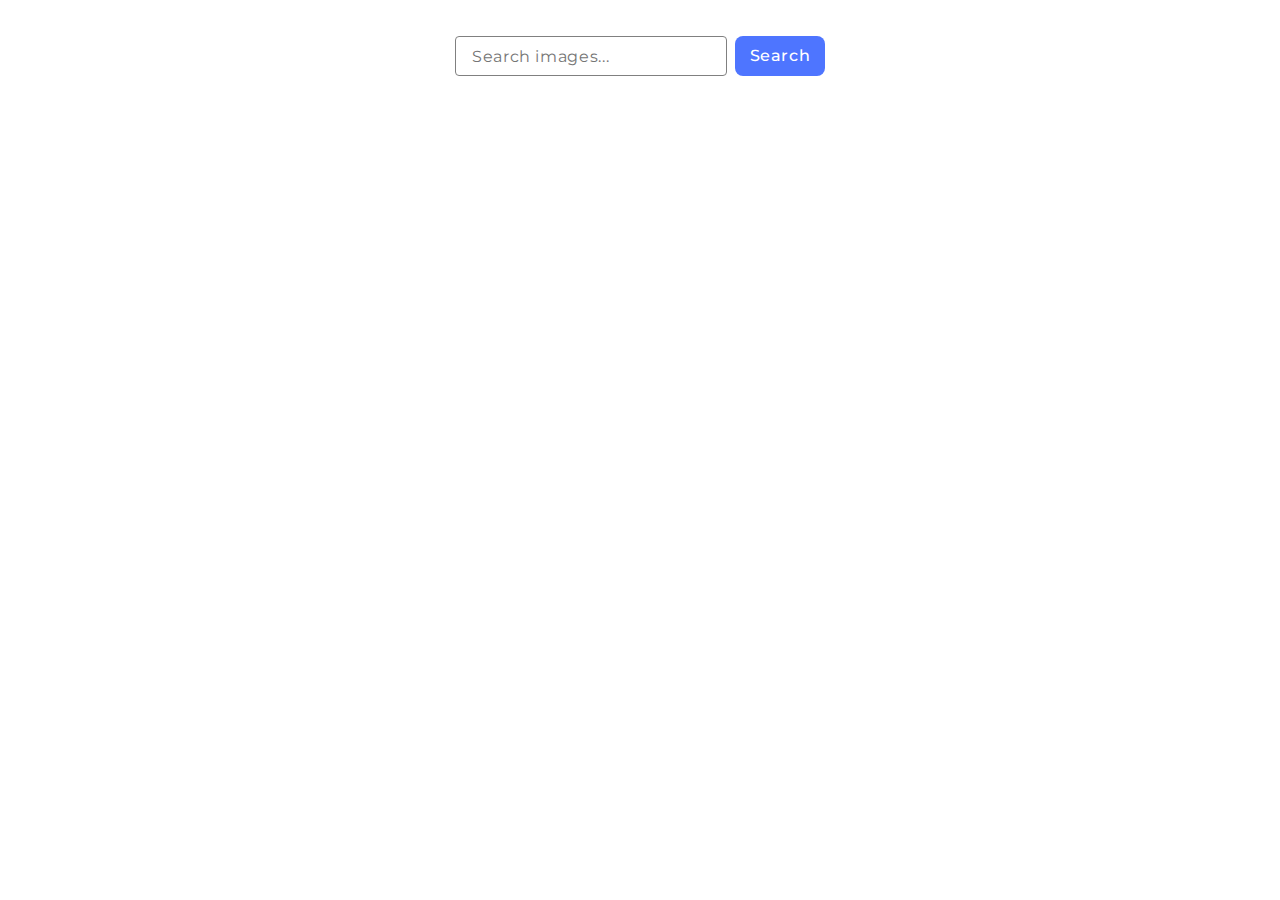
<file: src/index.html>
<!DOCTYPE html>
<html lang="en">
  <head>
    <meta charset="UTF-8" />
    <meta name="viewport" content="width=device-width, initial-scale=1.0" />
    <link rel="preconnect" href="https://fonts.googleapis.com" />
    <link rel="preconnect" href="https://fonts.gstatic.com" crossorigin />
    <link
      href="https://fonts.googleapis.com/css2?family=Montserrat:ital,wght@0,100..900;1,100..900&display=swap"
      rel="stylesheet"
    />
    <link rel="stylesheet" href="./css/reset.css" />
    <link rel="stylesheet" href="./css/normalize.css" />
    <link rel="stylesheet" href="./css/styles.css" />
    <title>Document</title>
  </head>
  <body>
    <section class="gal-sec">
      <div class="container">
        <form action="submit" class="form" novalidate>
          <input
            type="text"
            class="inp"
            placeholder="Search images..."
            name="user_query"
            required
          />
          <button class="btn">Search</button>
        </form>
        <span class="loader"></span>
        <ul class="js-gallery"></ul>
      </div>
    </section>
  </body>
  <script type="module" src="./main.js"></script>
</html>
</file>
<file: src/css/styles.css>
body {
  font-family: 'Montserrat', sans-serif;
  font-optical-sizing: auto;
  font-weight: 400;
  font-style: normal;
}

.container {
  width: 1128px;
  margin: 0 auto;
  padding: 36px 0;
}

.gallery-img {
  display: block;
  width: 100%;
  height: 152px;
  object-fit: cover;
}

.form {
  display: flex;
  justify-content: center;
  gap: 8px;
  margin-bottom: 32px;
}

.inp {
  padding-left: 16px;
  width: 272px;
  height: 40px;
  border: 1px solid rgba(128, 128, 128, 1);
  border-radius: 4px;
  font-size: 16px;
  line-height: 1.5;
  letter-spacing: 0.04em;
}

.inp:hover {
  border: 1px solid rgba(0, 0, 0, 1);
}

input:focus {
  border: 1px solid rgba(78, 117, 255, 1);
  outline: none;
}

.btn {
  width: 90px;
  height: 40px;
  color: white;
  border: none;
  border-radius: 8px;
  background-color: rgba(78, 117, 255, 1);
  font-weight: 500;
  font-size: 16px;
  line-height: 1.5;
  letter-spacing: 0.04em;
}

.btn:hover {
  background-color: rgba(108, 140, 255, 1);
}

.js-gallery {
  width: 1228px;
  display: flex;
  flex-wrap: wrap;
  gap: 24px;
}

.gallery-card {
  width: 360px;
  border: 1px solid rgba(128, 128, 128, 1);
}

.card-stats {
  display: flex;
  justify-content: space-evenly;
}

.card-stats-item {
  display: flex;
  flex-direction: column;
  align-items: center;
}

.loader {
  position: fixed;
  top: 50%;
  left: 50%;
  transform: translate(-50%, -50%);
  width: 100px;
  height: 100px;
  display: none;
}

.loader:before,
.loader:after {
  content: '';
  border-radius: 50%;
  position: absolute;
  inset: 0;
  box-shadow: 0 0 10px 2px rgba(0, 0, 0, 0.3) inset;
}
.loader:after {
  box-shadow: 0 2px 0 rgb(240, 144, 1) inset;
  animation: rotate 2s linear infinite;
}

@keyframes rotate {
  0% {
    transform: rotate(0);
  }
  100% {
    transform: rotate(360deg);
  }
}
</file>
